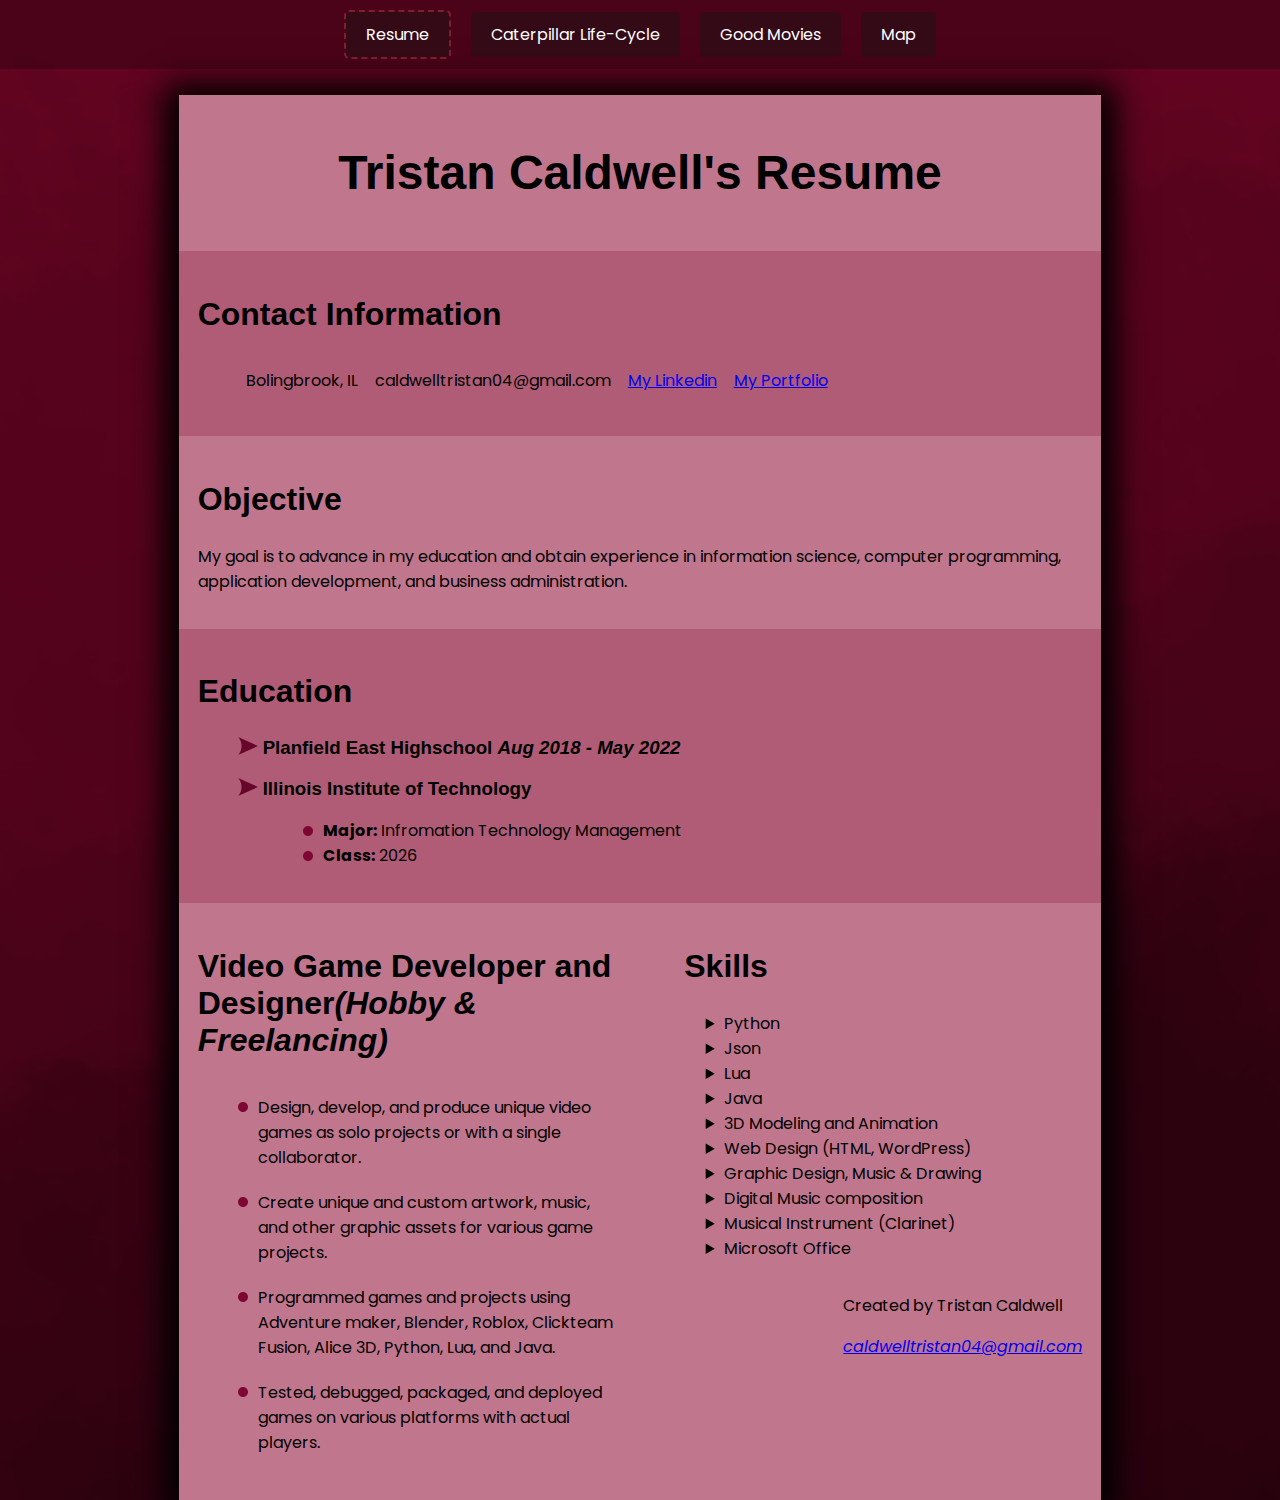
<file: index.html>
<!DOCTYPE html>
<html lang="en">
  
  <head>
    <meta charset="UTF-8">
    <title>Tristan Caldwell's Resume</title>
    <link rel="stylesheet" type="text/css" href="css/normalize.css">
    <link rel="stylesheet" type="text/css" href="css/styles.css">
    <script async src="js/script.js"></script>
    <link href="https://fonts.googleapis.com/css2?family=Poppins:wght@400&display=swap" rel="stylesheet">
    <meta name="viewport" content="width=device-width, initial-scale=1">
  </head>

  <body id="red-clouds">
    <header>
      <nav id="main-navbar">
        <ul>
          <li id="onpage" style="color:rgb(255 102 102 / 29%)"><a href="index.html">Resume</a></li>
          <li><a href="page2.html">Caterpillar Life-Cycle</a></li>
          <li><a href="page3.html">Good Movies</a></li>
          <li><a href="map.html">Map</a></li>
        </ul>
      </nav>
    </header>
    <div id="page-wrapper" style="background-color:#c0768d">
      <div class="page-pad">
        <h1 class="center">Tristan Caldwell's Resume</h1>
      </div>    
      <section id="cinfo" class="page-pad">
        <h2>Contact Information</h2>
          <ul>
            <li>Bolingbrook, IL</li>
            <li>caldwelltristan04@gmail.com</li>
            <li><a href="https://www.linkedin.com/in/danielkrieglstein">My Linkedin</a></li>
            <li><a href="https://tristan.thedigitalhook.com/">My Portfolio</a></li>
          </ul>
        </section>     
      <section class="page-pad">
        <h2>Objective</h2>
        <p  id="obj-txt">My goal is to advance in my education and obtain experience in information science, computer programming, application development, and business administration.</p>
      </section>        
      <div id="education" class="page-pad">
          <h2>Education</h2>
          
          <ul>
            <li><h3>Planfield East Highschool <em>Aug 2018 - May 2022</em></h3></li>
            <li><h3>Illinois Institute of Technology</h3>
              <ul>
                  <li><strong>Major:</strong> Infromation Technology Management</li>
                  <li><strong>Class:</strong> 2026</li>
              </ul>
            </li>
          </ul>
        </div>
      <div class="page-pad">
        <section class="stack-left" id="experience">
              <h2>Video Game Developer and Designer<em>(Hobby & Freelancing)</em></h2>
              <ul>
                <li>Design, develop, and produce unique video games as solo projects or with a single collaborator.</li>
                <li>Create unique and custom artwork, music, and other graphic assets for various game projects.</li>
                <li>Programmed games and projects using Adventure maker, Blender, Roblox, Clickteam Fusion, Alice 3D, Python, Lua, and Java.</li>
                <li>Tested, debugged, packaged, and deployed games on various platforms with actual players.</li>
              </ul>
              </section>
              <div class="clearfix" >
                <section id="Skills" class="stack-left" >
                  <h2>Skills</h2>
                  <ul>
                    <li>Python</li>
                    <li>Json</li>
                    <li>Lua</li>
                    <li>Java</li>
                    <li>3D Modeling and Animation</li>
                    <li>Web Design (HTML, WordPress)</li>
                    <li>Graphic Design, Music & Drawing</li>
                    <li>Digital Music composition</li>
                    <li>Musical Instrument (Clarinet)</li>
                    <li>Microsoft Office</li>
                  </ul>
                </section>          
              <div class="clearfix">
                  <footer class="stack-right">
                    <p>Created by Tristan Caldwell</p>
                    <address>
                      <p><a href="mailto:caldwelltristan04@gmail.com">caldwelltristan04@gmail.com</a></p>
                    </address>
                  </footer>
                </div>
              </div>
              
      </div>
    </div>
  </body>

</html>
</file>
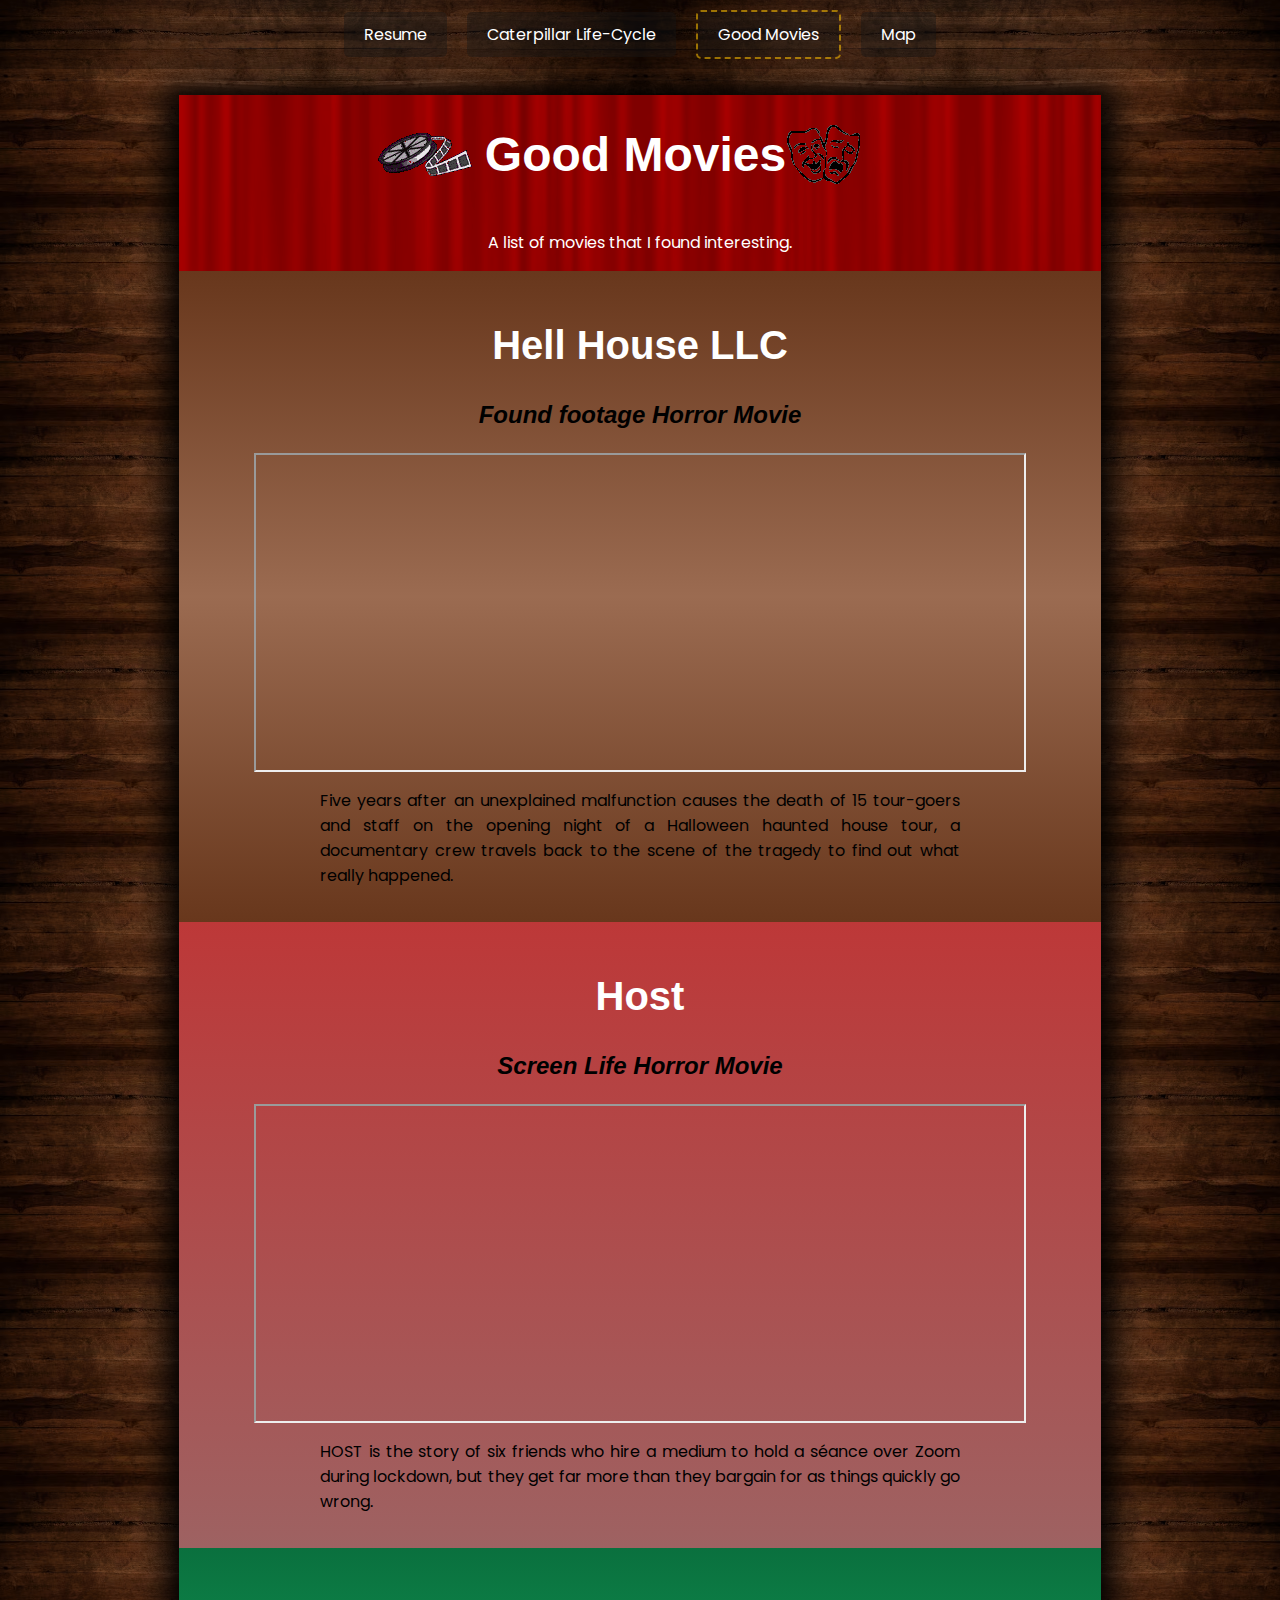
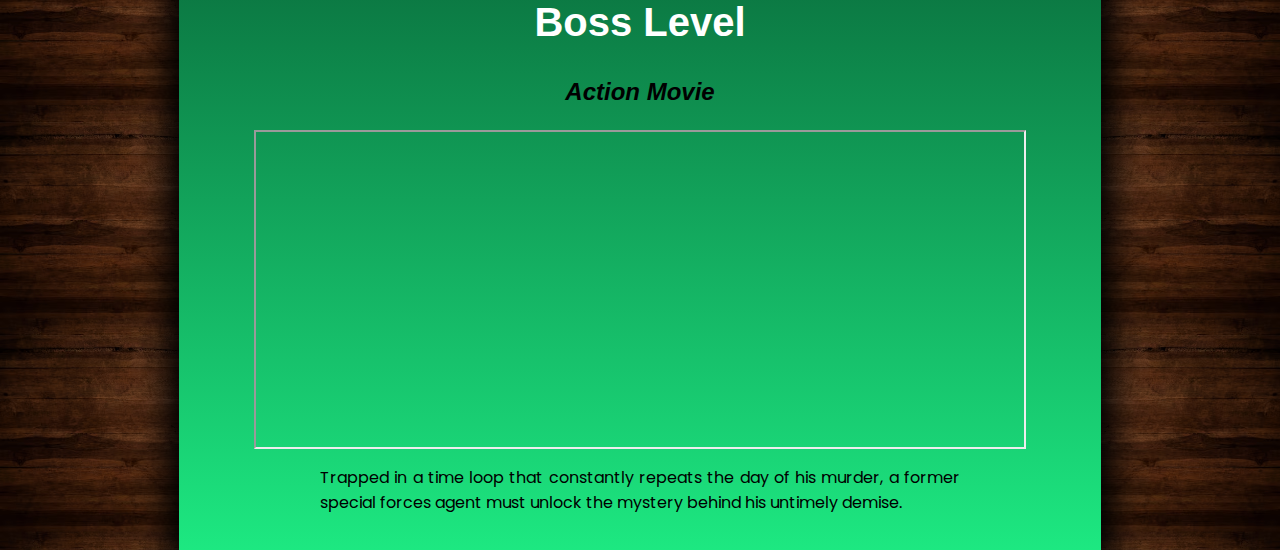
<file: page3.html>
<!DOCTYPE html>
<html lang="en">

  <head>
    <meta charset="UTF-8">
    <title>Good Movies</title>
    <link rel="stylesheet" type="text/css" href="css/normalize.css">
    <link rel="stylesheet" type="text/css" href="css/styles.css">
    <script async src="js/script.js"></script>
    <link href="https://fonts.googleapis.com/css2?family=Poppins:wght@400&display=swap" rel="stylesheet">
  </head>
  
  <body id="cinema-bkg">
    <header>
      <nav id="main-navbar">
        <ul>
          <li><a href="index.html">Resume</a></li>
          <li><a href="page2.html">Caterpillar Life-Cycle</a></li>
          <li id="onpage" style="color:rgba(255, 196, 2, 0.546)"><a href="page3.html">Good Movies</a></li>
          <li><a href="map.html">Map</a></li>
        </ul>
      </nav>
    </header>
    <div id="page-wrapper" class="red-curtains">
      <section id="head-p3" class="whitetxt">
        <div class="clearfix">
          <img class="stack-left" src="images/rollopelicula.gif" alt="Animated Cinema Tape Rolling">
          <h1 class="stack-left">Good Movies</h1>
          <img src="images/mask.gif" id="support2" alt="Animated Comedy and tragedy mask swiching places">
        </div> 
        <p class="center">A list of movies that I found interesting.</p>
      </section>
      <div>
        <section id="mv1" class="mv">
          <div class="page-pad">
            <div  class="whitetxt">
              <h2>Hell House LLC</h2> 
            </div>
            <h3><em>Found footage Horror Movie</em></h3>
            <div class="center">
              <iframe width="560" height="315" src="https://www.youtube.com/embed/Td-KfnG8Yto?si=nwjSocDPloLqbRpY" allowfullscreen></iframe>
              <p>Five years after an unexplained malfunction causes the death of 15 tour-goers and staff on the opening night of a Halloween haunted house tour, a documentary crew travels back to the scene of the tragedy to find out what really happened.</p>
            </div>
          </div>
        </section>
        <section id="mv2" class="mv">
          <div class="page-pad" >
            <div  class="whitetxt">
              <h2>Host</h2> 
            </div>
            <h3><em>Screen Life Horror Movie</em></h3>
            <div class="center">
              <iframe  width="560" height="315" src="https://www.youtube.com/embed/SNlKbqHqGcY?si=K3O_DV_n5R7RG6ay" allowfullscreen></iframe>
              <p>HOST is the story of six friends who hire a medium to hold a séance over Zoom during lockdown, but they get far more than they bargain for as things quickly go wrong.</p>
            </div>
          </div> 
        </section>
        <section id="mv3" class="mv">
          <div class="page-pad">
            <div  class="whitetxt">
              <h2>Boss Level</h2> 
            </div>
            <h3><em>Action Movie</em></h3>
            <div class="center">
              <iframe width="560" height="315" src="https://www.youtube.com/embed/PGHD0bqjZWQ?si=_szwna6t47nMIi-N" allowfullscreen></iframe>
              <p>Trapped in a time loop that constantly repeats the day of his murder, a former special forces agent must unlock the mystery behind his untimely demise.</p>
            </div>
          </div>
        </section>
      </div>
    </div>
  </body>
</html>
</file>
<file: css/styles.css>
#red-clouds {
	background-image: url("../images/red-clouds.png");
}
#leaves-bkg{
    background-image: url("../images/palm-branches-swaying.gif");
    background-size: 50%;
}
#cinema-bkg{
    background-image: url("../images/wood.png");
    background-size: 50%;
}
#mapBkg{
    background-image: url("../images/papyrus.jpg");
    background-size: 100%;
}
.red-curtains {
	background-image: url("../images/red-curtains.png");
}
/*Text Specific*/
h1,h2,h3,h4{
  font-family: 'Chakra Petch', sans-serif;
  font-family: 'Chakra Petch', sans-serif;
}
h1{
  font-size: 3em;
}
h2{
  font-size: 2em;
}
.center {
    text-align: center;
}
.stack-left{
    float: left;
}
.stack-right{
    float: right;
}
p, ul{
    font-family: 'Poppins', sans-serif;
}
/*-----------------------------------------------*/
#page-wrapper {
	width: 72%;
	margin: 0 auto;
	box-shadow: 0px 4px 30px 15px rgba(0, 0, 0, 1);
    margin-top: 2%;
}
.page-pad{
    padding: 2%;
}
#main-navbar{
    background-color: #0000003b; 
    overflow: hidden;
}
#navbar-container{
    float: left;  
    width: 100%;
}
#main-navbar ul {
    list-style-type: none; 
    position: relative; 
    margin: 0;
    padding: 0; 
    float: left;  
    left: 50%; 
    display: flex;
    align-items: center;
}
#main-navbar ul li {
    position: relative;
    right: 50%; 
    float: left;     
    display: block;
    margin: 10px;
}
#main-navbar ul li a {
    display: inline-block;
    text-decoration: none;
    color: #ffffff;
    padding: 10px 20px;
    background-color: #1616166b; 
    border-radius: 5px;
    transition: background 0.2s ease,color 0.2s ease,box-shadow 0.2s ease;
}
#onpage{
    border: 2px dashed;
    border-color: inherit;
    border-radius: 5px;
}
#main-navbar ul li a:hover {
    background-color: #c2c2c2;
    box-shadow: 3px 3px 6px 0px #ccdbe800 inset, -3px -3px 6px 1px rgba(81, 81, 81, 0.811) inset;
  }
.clearfix::after {
    content: "";
    clear: both;
    display: table;
}
#support100{
    padding-right: 100px;
}
/* pg 1 exclusive*/
#cinfo{
    background-color: #952e4d5c; 
}
#cinfo ul li{
    list-style-type: none; 
    padding: 1%;
    float: left;  
    display: flex;
    align-items: center;
}
#cinfo ul{
    overflow: hidden;
}
#experience{
    width: 50%;
}
#education{
    background-color: #952e4d5c; 
}
#education li{
    padding-left: 25px;
    list-style-type: none;
    background: url(../images/arrow.svg);
    background-repeat: no-repeat;
    background-size: 20px;
}
#education li ul li{
    background: url(../images/reddot.svg);
    padding-left: 20px;
    background-repeat: no-repeat;
    background-size: 10px;
    background-position-y: center;
}
#experience li{
    list-style-type: none;
    background: url(../images/reddot.svg);
    padding: 10px 20px;
    background-repeat: no-repeat;
    background-size: 10px;
    background-position-y: 17px;
}
#Skills li{
    list-style-type: disclosure-closed;
}
#footer{
    position: absolute;
    right: 0%;
}
#Skills{
    padding-left: 5%;
}

/*Pg 2 exclusive*/
#heading {
    display: flex;
    align-items: center;
    flex-direction: row;
    justify-content: center;
    background-color: #ffffff;
    margin: 50px;
    border-radius: 20px;
}
#large-page{
    margin: 10px;
	box-shadow: 0px 4px 30px 15px rgba(0, 0, 0, 1);
    margin-top: 10px;
    padding: 40px;

}
.img-padding{
    margin-right: 15px;
}
.stages-padding{
    padding: 15px;
}
.limit-width{
    max-width: 800px;
}
.center-align{
    display: flex;
    align-items: center;
}
#footer-deccor {
    background-image: url(../images/grassline.gif);
    background-repeat: repeat-x;
    display: flex;
    justify-content: center;
}
/* Pg 3 exclusive*/
#head-p3 div{
    display: flex;
    justify-content: center;
    align-items: center;
}
#support2{
    padding-right: 50px;
}
#mv1{
    background: linear-gradient(180deg, #68371c 0%, rgb(155 107 81) 50%, #68371c 100%);
}
.whitetxt{
    color: white;
}
.whitetxt h2{
    font-size: 2.5rem;
}
.mv div {
    display: flex;
    flex-direction: column;
    align-items: center;
}
.mv div p{
    text-align: justify;
    max-width: 50vw;
}
.mv h3{
    margin-top: 0%;
    font-size: 1.5em;
}
#mv2{
    background: linear-gradient(180deg, rgba(189,56,56,1) 0%, rgba(158,98,98,1) 100%);
}
#mv3 {
    background: linear-gradient(0deg, rgb(29 232 129) 0%, rgba(10,112,62,1) 100%);
}
.mv iframe{
    width: 60vw;
}
/* Map */
#map {
    width: 50%;
    padding: 20%;
    margin: 5%;
    border-radius: 30px;
    padding-bottom: 30%;

  }
/* Pg 1 Media Queries*/
@media only screen and (max-width: 1220px) {
    #experience {
        width: 100%;
    }
    #Skills{
        width: 100%;
    }
    #page-wrapper {
        width: 85%;
    }
    .page-pad li, .page-pad p{
        font-size: 20px;
    }
    #obj-txt{
        padding-left: 5%;
    }
  }
@media only screen and (max-width: 720px) {
    #page-wrapper {
        width: 95%;
    }
    #education li{
        padding-left: 47px;
        background-size: 39px;
    }
    h1 {
        font-size: 2em;
    }
    #main-navbar ul{
        display: flex;
        flex-wrap: wrap;
        justify-content: center;
        align-items: center;
    }
    h2{
        text-align: center;
    }
    #obj-txt{
        padding-left: 0%;
    }
  }
</file>
